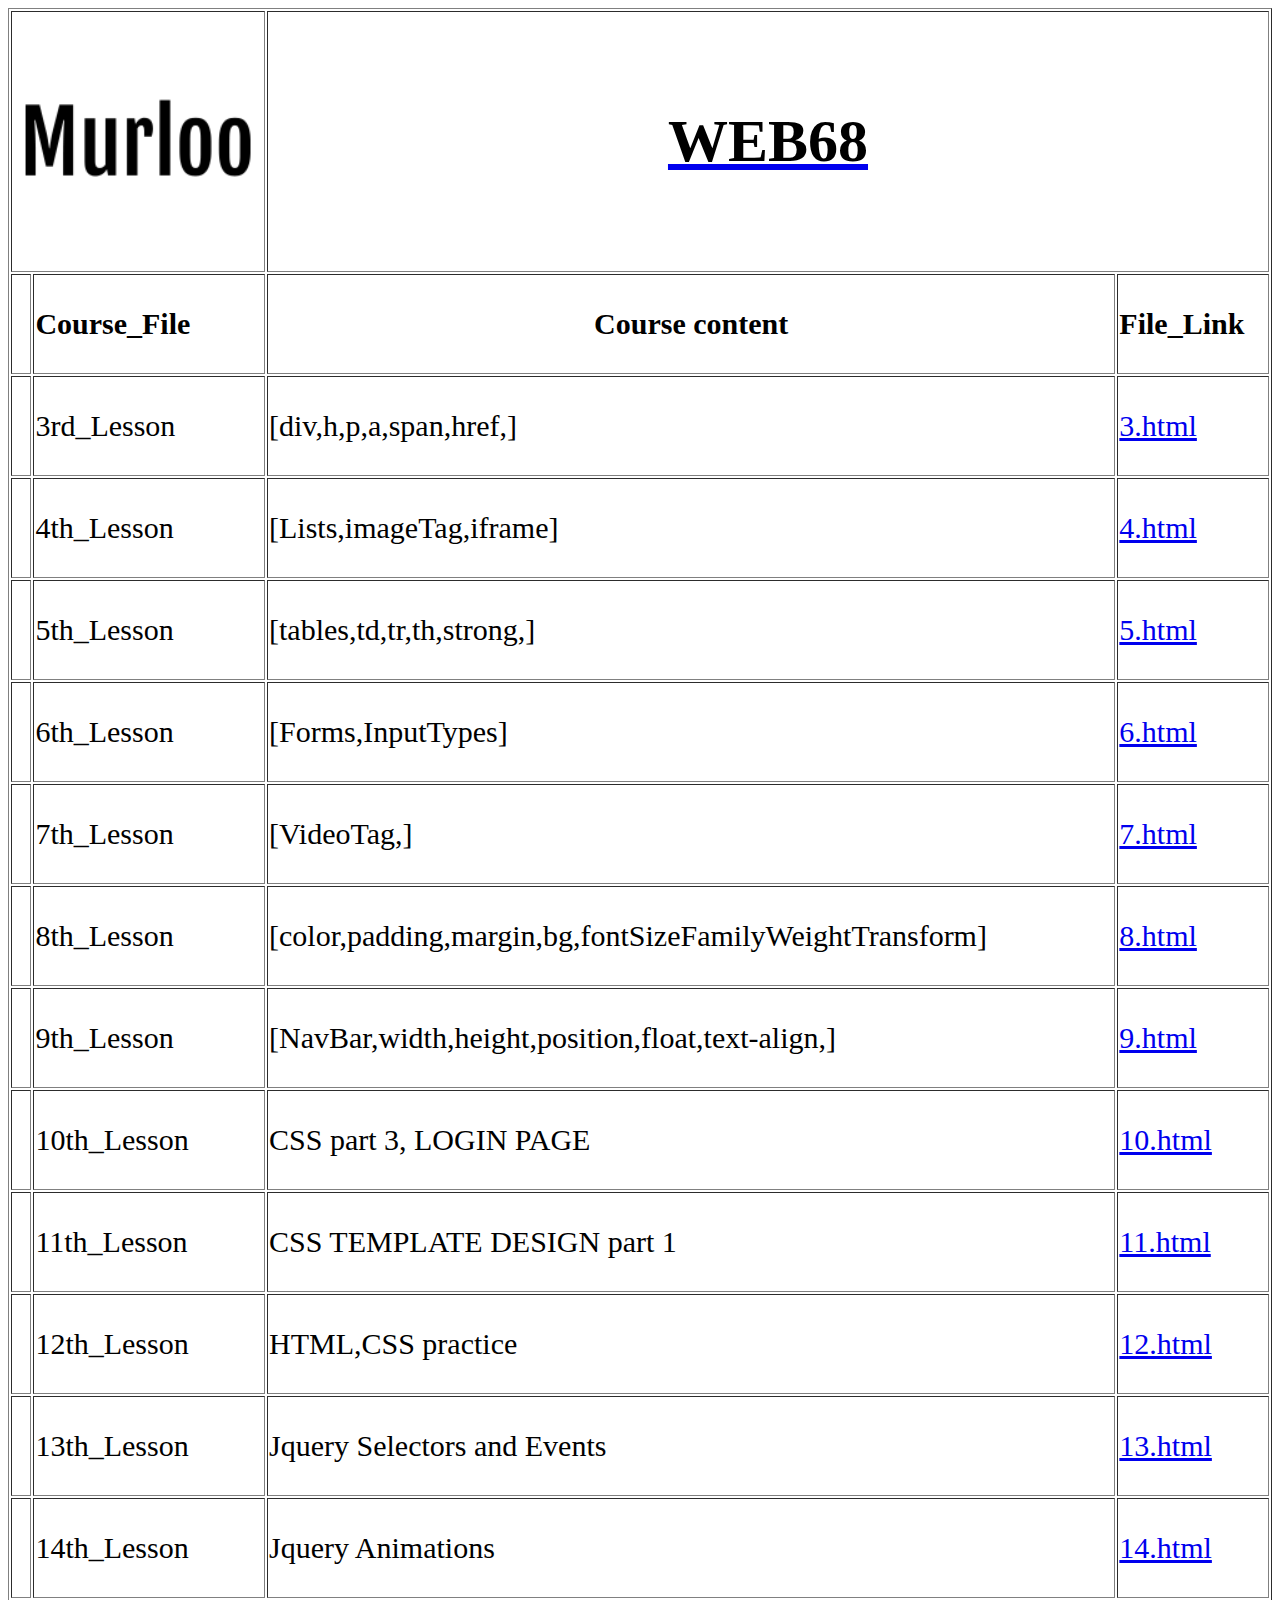
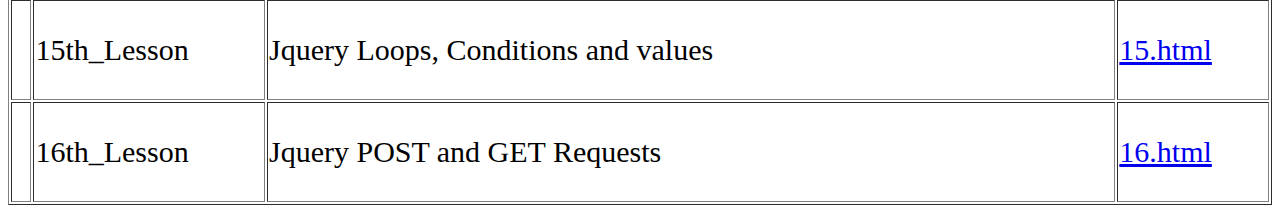
<file: index.html>
<!DOCTYPE html>
<!DOCTYPE html>
<html lang="en">
<head>
    <meta charset="UTF-8">
    <meta name="viewport" content="width=device-width, initial-scale=1.0">
    <title>Home</title>
    <link rel="stylesheet" href="indexStyle.css">
    <style>
        h1 { color: #000000; }
      </style>

</head>
<body>
<div id=bodyStyle>
    <table width="100%" border="1px">
        <thead>
            <tr style="height: 10px;">
                <td colspan="2" align="center">
                    <img src="images/murloo.png" alt=" "height="250px" width="250">
                </td>
                <td colspan="3" style="width:95%;" align="left">
                    <div id=title>
                    <a href="https://web68.murloo.com"><h1>WEB68</h1></a>
                    </div>
                </td>
            </tr>
        </thead>

        <tbody>
            <tr>
                <th align="left" width="10px"></th>
                <th align="left" width="40px">
                    <span>Course_File</span>
                </th>
                <th>Course content</th>
                <th align="left" width="50px">
                    <span>File_Link</span>
                </th>
            </tr>
            <tr>
                <td></td>
                <td align="left">
                    <span>3rd_Lesson</span>
                </td>
                <td>[div,h,p,a,span,href,]</td>
                <td align="left">
                    <a href="3.html">3.html</a>
                </td>
            </tr>
            <tr>
                <td></td>
                <td align="left">
                    <span>4th_Lesson</span>
                </td>
                <td>[Lists,imageTag,iframe]</td>
                <td align="left">
                    <a href="4.html">4.html</a>
                </td>
            </tr>
            <tr>
                <td></td>
                <td align="left">
                    <span>5th_Lesson</span>
                </td>
                <td>[tables,td,tr,th,strong,]</td>
                <td align="left">
                    <a href="5.html">5.html</a>
                </td>
            </tr>
            <tr>
                <td></td>
                <td align="left">
                    <span>6th_Lesson</span>
                </td>
                <td>
                    <span>[Forms,InputTypes]</span>
                </td>
                <td align="left">

                    <a href="6.html">6.html</a>
                </td>
            </tr>
            <tr>
                <td></td>
                <td align="left">
                    <span>7th_Lesson</span>
                </td>
                <td>[VideoTag,]</td>
                <td align="left">
                    <a href="7.html">7.html</a>
                </td>
            </tr>
            <tr>
                <td></td>
                <td align="left">
                    <span>8th_Lesson</span>
                </td>
                <td>[color,padding,margin,bg,fontSizeFamilyWeightTransform]</td>
                <td align="left">
                    <a href="8.html">8.html</a>
                </td>
            </tr>
            <tr>
                <td></td>
                <td align="left">
                    <span>9th_Lesson</span>
                </td>
                <td>[NavBar,width,height,position,float,text-align,]</td>
                <td align="left">
                    <a href="9.html">9.html</a>
                </td>
            </tr>
            <tr>
                <td></td>
                <td align="left">
                    <span>10th_Lesson</span>
                </td>
                <td>CSS part 3, LOGIN PAGE</td>
                <td align="left">
                    <a href="10.html">10.html</a>
                </td>
            </tr>
            <tr>
                <td></td>
                <td align="left">
                    <span>11th_Lesson</span>
                </td>
                <td>CSS TEMPLATE DESIGN part 1</td>
                <td align="left">
                    <a href="11.html">11.html</a>
                </td>
            </tr>
            <tr>
                <td></td>
                <td align="left">
                    <span>12th_Lesson</span>
                </td>
                <td>HTML,CSS practice</td>
                <td align="left">
                    <a href="12.html">12.html</a>
                </td>
            </tr>
            <tr>
                <td></td>
                <td align="left">
                    <span>13th_Lesson</span>
                </td>
                <td>Jquery Selectors and Events</td>
                <td align="left">
                    <a href="13.html">13.html</a>
                </td>
            </tr>
            <tr>
                <td></td>
                <td align="left">
                    <span>14th_Lesson</span>
                </td>
                <td>Jquery Animations</td>
                <td align="left">
                    <a href="14.html">14.html</a>
                </td>
            </tr>
            <tr>
                <td></td>
                <td align="left">
                    <span>15th_Lesson</span>
                </td>
                <td>Jquery Loops, Conditions and values</td>
                <td align="left">
                    <a href="15.html">15.html</a>
                </td>
            </tr>
            <tr>
                <td></td>
                <td align="left">
                    <span>16th_Lesson</span>
                </td>
                <td>Jquery POST and GET Requests</td>
                <td align="left">
                    <a href="16.html">16.html</a>
                </td>
            </tr>
        </tbody>


    </table>
</div>
</body>
</html>
</file>
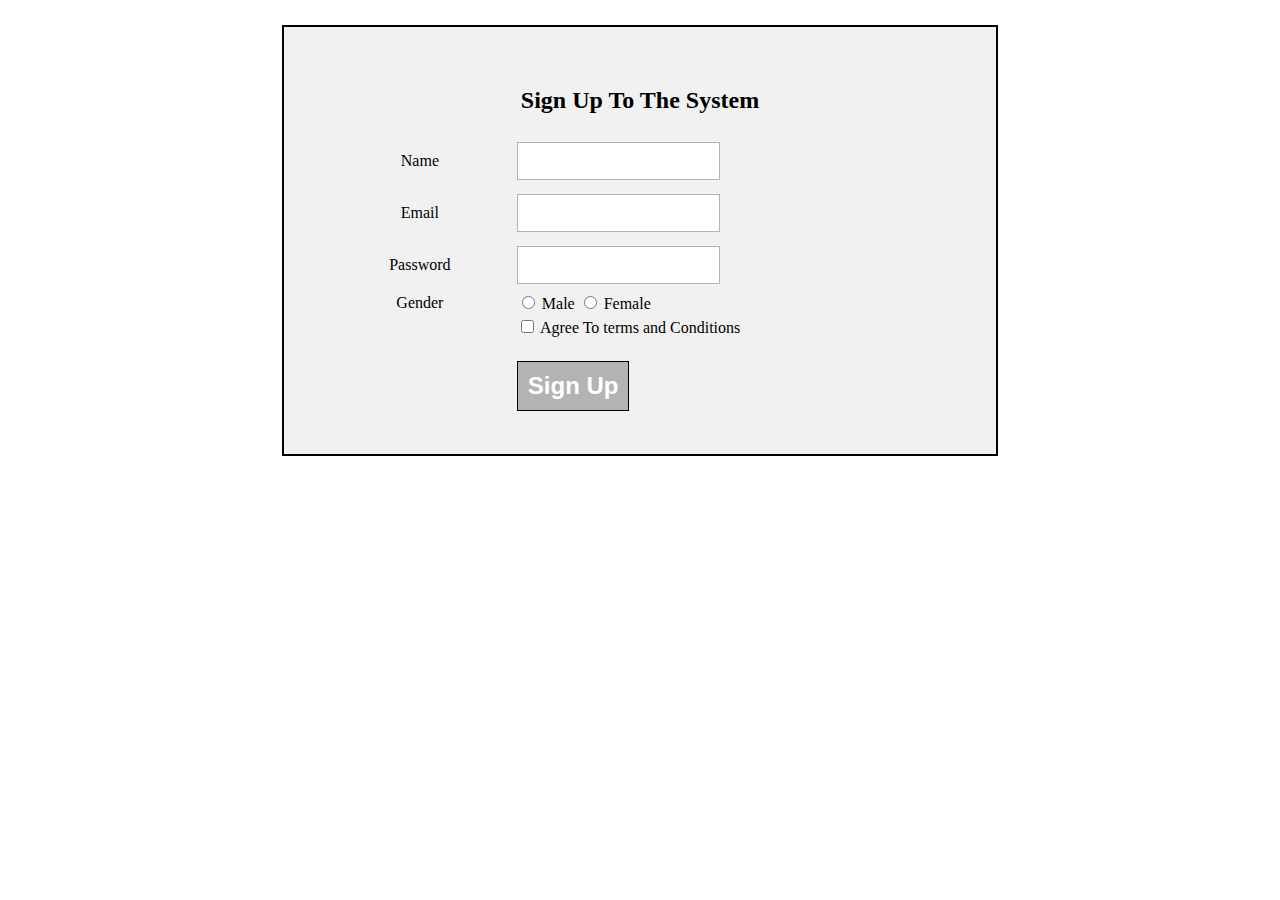
<file: 10.html>
<!DOCTYPE html>
<!DOCTYPE html>
<html lang="en">
<head>
    <link rel="stylesheet" href="10_style.css">
    <meta charset="UTF-8">
    <meta name="viewport" content="width=device-width, initial-scale=1.0">
    <title>6th Lesson[Forms,inputTypes]</title>
</head>
<body>
    
    <div id="form_wrap">
        <h2>Sign Up To The System</h2>
        <form action="6.1.html" method="POST">
            <table width="100%"> <!--taking 100% of the div-->
                <tr>
                    <td width="30%">Name</td>
                    <td width="70%" align="left"><input type= "text" name="full_name"></td>
                </tr>
                <tr>
                    <td width="30%">Email</td>
                    <td width="70%" align="left"><input type="email" name="email"></td>
                </tr>
                <tr>
                    <td width="30%">Password</td>
                    <td width="70%" align="left"><input type="password" name="password"></td>
                </tr>
                <tr>
                    <td width="30%">Gender</td>
                    <td width="70%" align="left">
                        <input type="radio" name="gender" /> Male
                        <input type="radio" name="gender" /> Female
                    </td>
                </tr>
                <tr>
                    <td width="30%"></td>
                    <td width="70%" align="left">
                        <input type="checkbox" /> Agree To terms and Conditions
                    </td>
                </tr>
                <tr>
                    <td width="30%"></td>
                    <td width="70%" align="left">
                        <input type="submit" class="btn" value="Sign Up">
                    </td>
                </tr>
            </table>
    </div>
    </form>
</body>
</html>
</file>
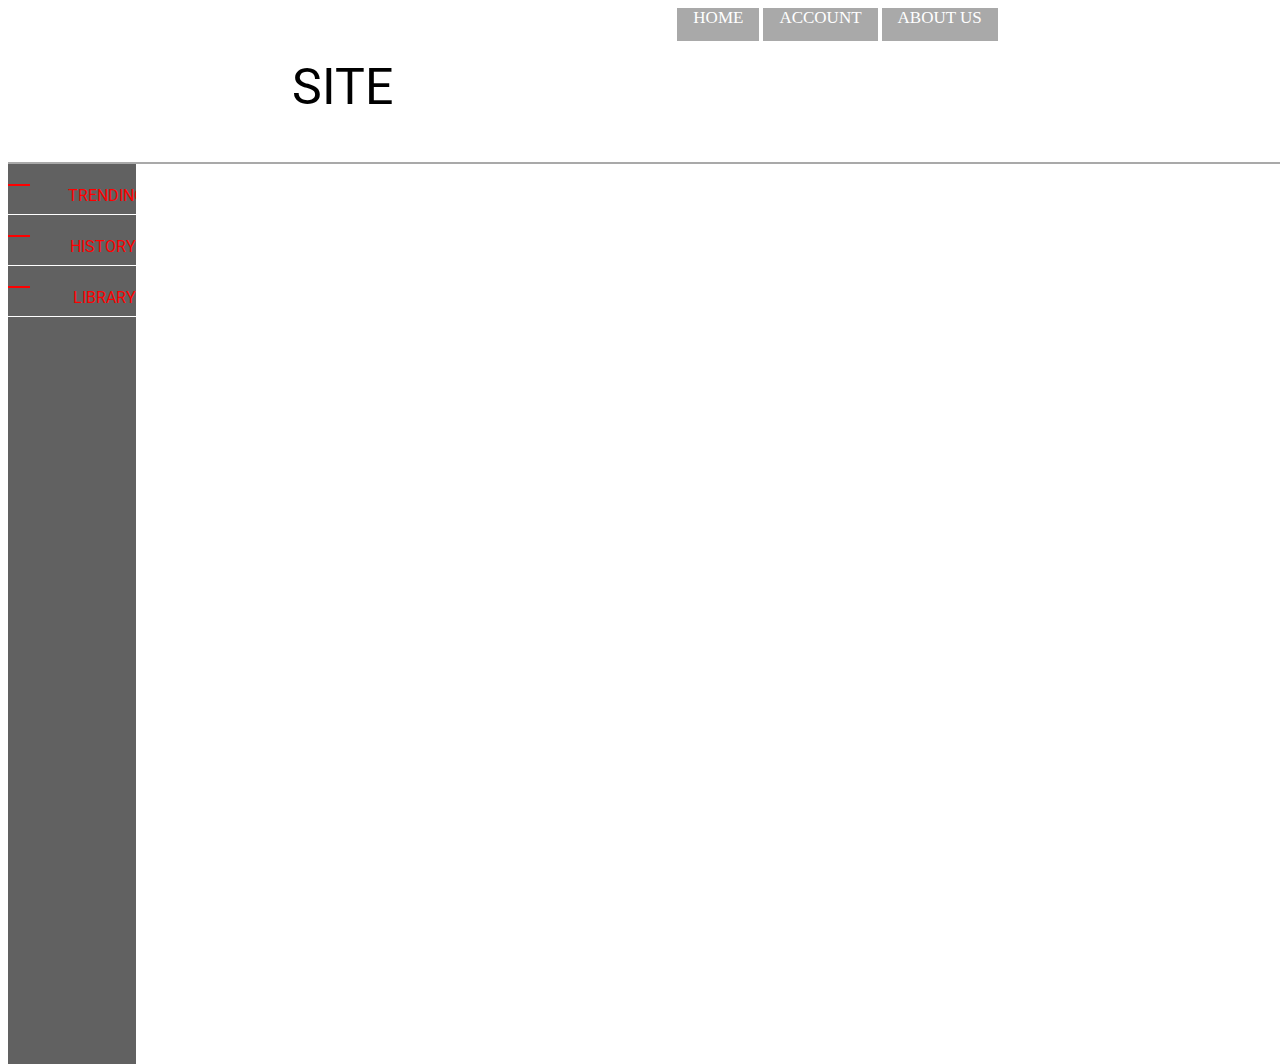
<file: 11.html>
<!DOCTYPE html>
<html lang="en">
<head>
    <meta charset="UTF-8">
    <meta name="viewport" content="width=device-width, initial-scale=1.0">
    <link rel="preconnect" href="https://fonts.gstatic.com">
    <link href='https://css.gg/adidas.css' rel='stylesheet'>
    <title>Node2</title>
</head>
<body>
    <div id="wrapper">
        <div id="topbar">
            <div id="title"> <p>SITE</p></div>
            <div id="navigation">
                <a href="">HOME</a>
                <a href="">ACCOUNT</a>
                <a href="">ABOUT US</a>
            </div>
        </div>
        <div id="context">
            <div id="sidebar">
                <ul>
                    <li>
                        <div id="icon"><div class="gg-adidas"></div></div>
                        <!-- <div id="clear"></div> -->
                        <span id="options">TRENDING</span>
                    </li>
                    <li>
                        <div id="icon"></div>
                        <span id="options">HISTORY</span>
                    </li>
                    <li>
                        <div id="icon"></div>
                        <span id="options">LIBRARY</span>
                    </li>
                </ul>
            </div>
            <div id="content"><p></p></div>
        </div>
        <div id="footer"></div>
    </div>
</body>
<style>
@import url('https://fonts.googleapis.com/css2?family=Roboto:wght@100&display=swap');
#wrapper{
width: 1366px;
height: 768px;
/* border: 1px solid black; */
/* overflow: hidden; */
}
#topbar{
width: 100%;
height: 20%;
/* border: 1px solid blue; */
display: flex;
flex-wrap: wrap;
border-bottom: 2px solid rgba(0, 0, 0, 0.336);
/* overflow: hidden; */
}
#title{
width:49%;
height:100%;
text-align: center;
font-size: 50px;
font-family: 'Roboto', sans-serif;
/* border-right: 1px solid black;     */
}
#navigation{
width:50%;
height:100%;
overflow:hidden;
/* align-items: center; */
/* border: 1px solid red; */
}
#navigation a {
text-align: center;
background-color: rgba(0, 0, 0, 0.336);
color: white;
padding: 14px 16px;
text-decoration:none;
font-size: 17px;
}
#context{
width: 100%;
height: 70%;
/* border: 1px solid green; */
display: flex;
flex-wrap: wrap;
/* overflow: hidden; */
}
#sidebar{
position:absolute;
z-index:0;
width:  10%;
height: 100%;
/* border: 1px solid red; */
transition: 1s;
overflow: hidden;
/* color: #616161; */
background-color: #616161;
/* overflow: hidden; */
}
#sidebar:hover{
    width:170px;
    /* color:white; */
}
#sidebar:hover #options{
    color: white;
}
#sidebar:hover #icon{
    /* padding: px 0px 0px 20px; */
    padding-left: 10px;
    color: white;
}
#sidebar ul{
    padding: 0px;
    margin:0px;
}
#sidebar li{
    height: 10px;
    width: 100%;
    /* padding: 0px; */
    /* margin: 0px auto; */
    /* margin-top: 20px; */
    /* min-height: 50px; */
    /* list-style:none; */
        /* text-align: right; */
    /* list-style-type: none; */
    overflow: hidden;
    text-align:right;
    padding: 20px 0px 20px 0px;
    border-bottom:1px solid white;
}
#icon{
    /* width:20px; */
    /* position: relative; */
    position: relative;
    /* left: 0px;
    top: 0px; */
    z-index: 2;
    text-align: center;
    padding-left: 20px;
    /* padding: px 0px 0px 30px; */
    border: 1px solid red;
    /* width: 10px; */
    overflow: hidden;
    float:left;
    transition: 1s;
    transition-timing-function: ease;
}
#options{
    /* width:50%; */
    position: relative;
    /* left: 0px;
    top: 0px; */
    z-index:3;
    padding: 0px 0px 0px 60px;
    text-align:top;
    margin:0px;
    font-family: 'Roboto', sans-serif;
    color:red;
    transition: 1s;
    transition-timing-function: ease;
    overflow: hidden;
    /* float:right; */
}
#options:hover{
    color: red;
    cursor: pointer;
}


#content{
width: 80%;
height: 100%;
/* border: 1px solid orange; */
/* overflow: hidden; */
}
#footer{
width: 100%;
height: 10%;
/* border: 1px solid yellow; */
/* overflow: hidden; */
}
#clear{
clear: both;
}
</style>
<script>
    // alert("hello");
    $(document).ready(function(){
     $("#sidebar").mouseover(function(){
         $("#icon").css("background-color", "red");
     });
});
</script>
</html>
</file>
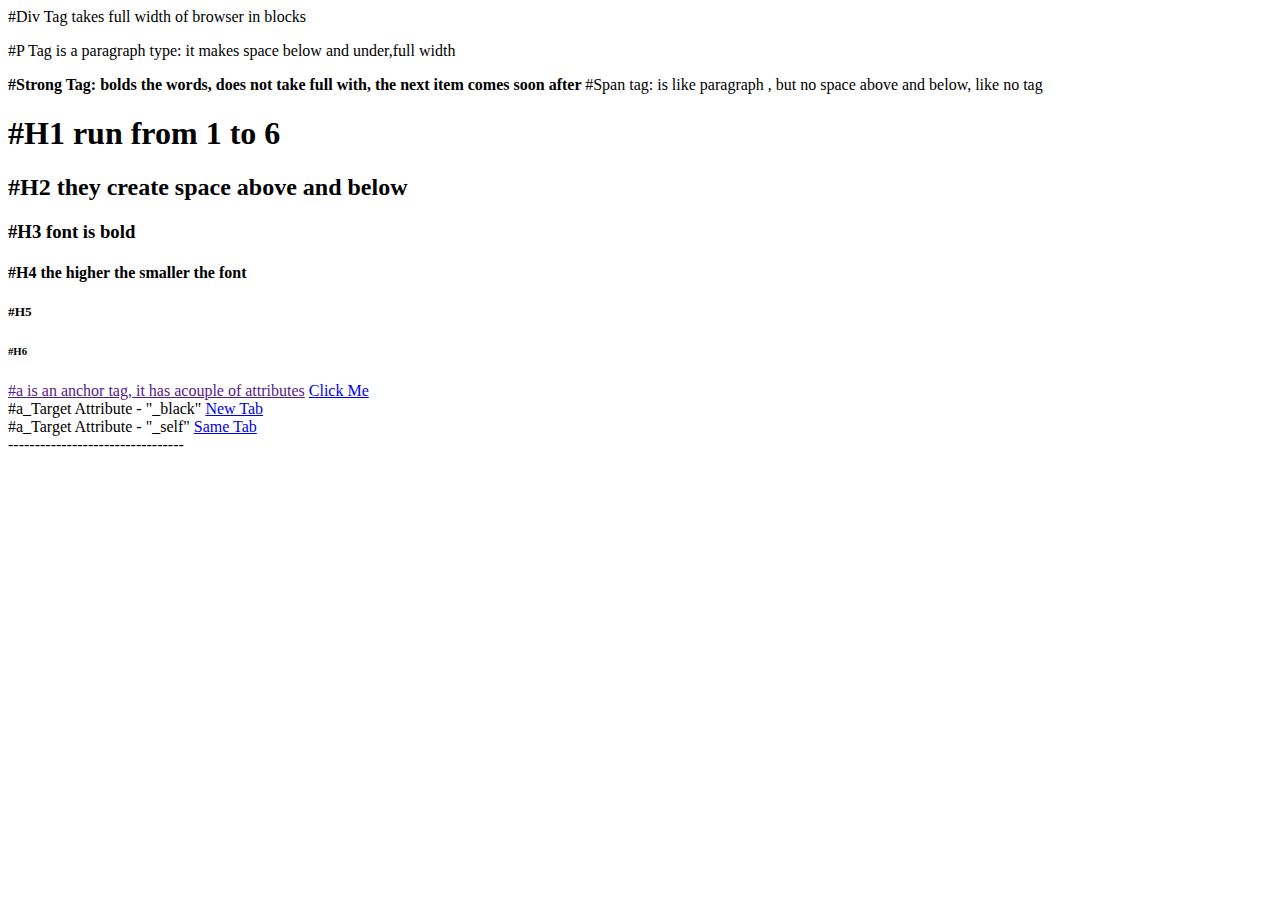
<file: 3.html>
<!DOCTYPE html>
<html>
    <head>
        <title>3rd Lesson[div,h,p,a,span,href,]</title>
    </head>
    <body>
        <div>#Div Tag takes full width of browser in blocks</div>
        <p>#P Tag is a paragraph type: it makes space below and under,full width</p>
        <strong>#Strong Tag: bolds the words, does not take full with, the next item comes soon after </strong>
        <span>#Span tag: is like paragraph , but no space above and below, like no tag</span>
        <h1>#H1 run from 1 to 6</h1>
        <h2>#H2 they create space above and below</h2>
        <h3>#H3 font is bold</h3>
        <h4>#H4 the higher the smaller the font</h2>
        <h5>#H5</h5>
        <h6>#H6</h6>
        <a href="">#a is an anchor tag, it has acouple of attributes</a>
        <a href="https://web68.murloo.com/link.html">Click Me</a>
        <div>
            <span>#a_Target Attribute - "_black" </span>
            <a href="https://web68.murloo.com/link.html" target="_black">New Tab</a>
        </div>
        <div>
            <span>#a_Target Attribute - "_self" </span>
            <a href="https://web68.murloo.com/link.html" target="_self">Same Tab</a>
        </div>
        <div>---------------------------------</div>
    </body>
</html>
</file>
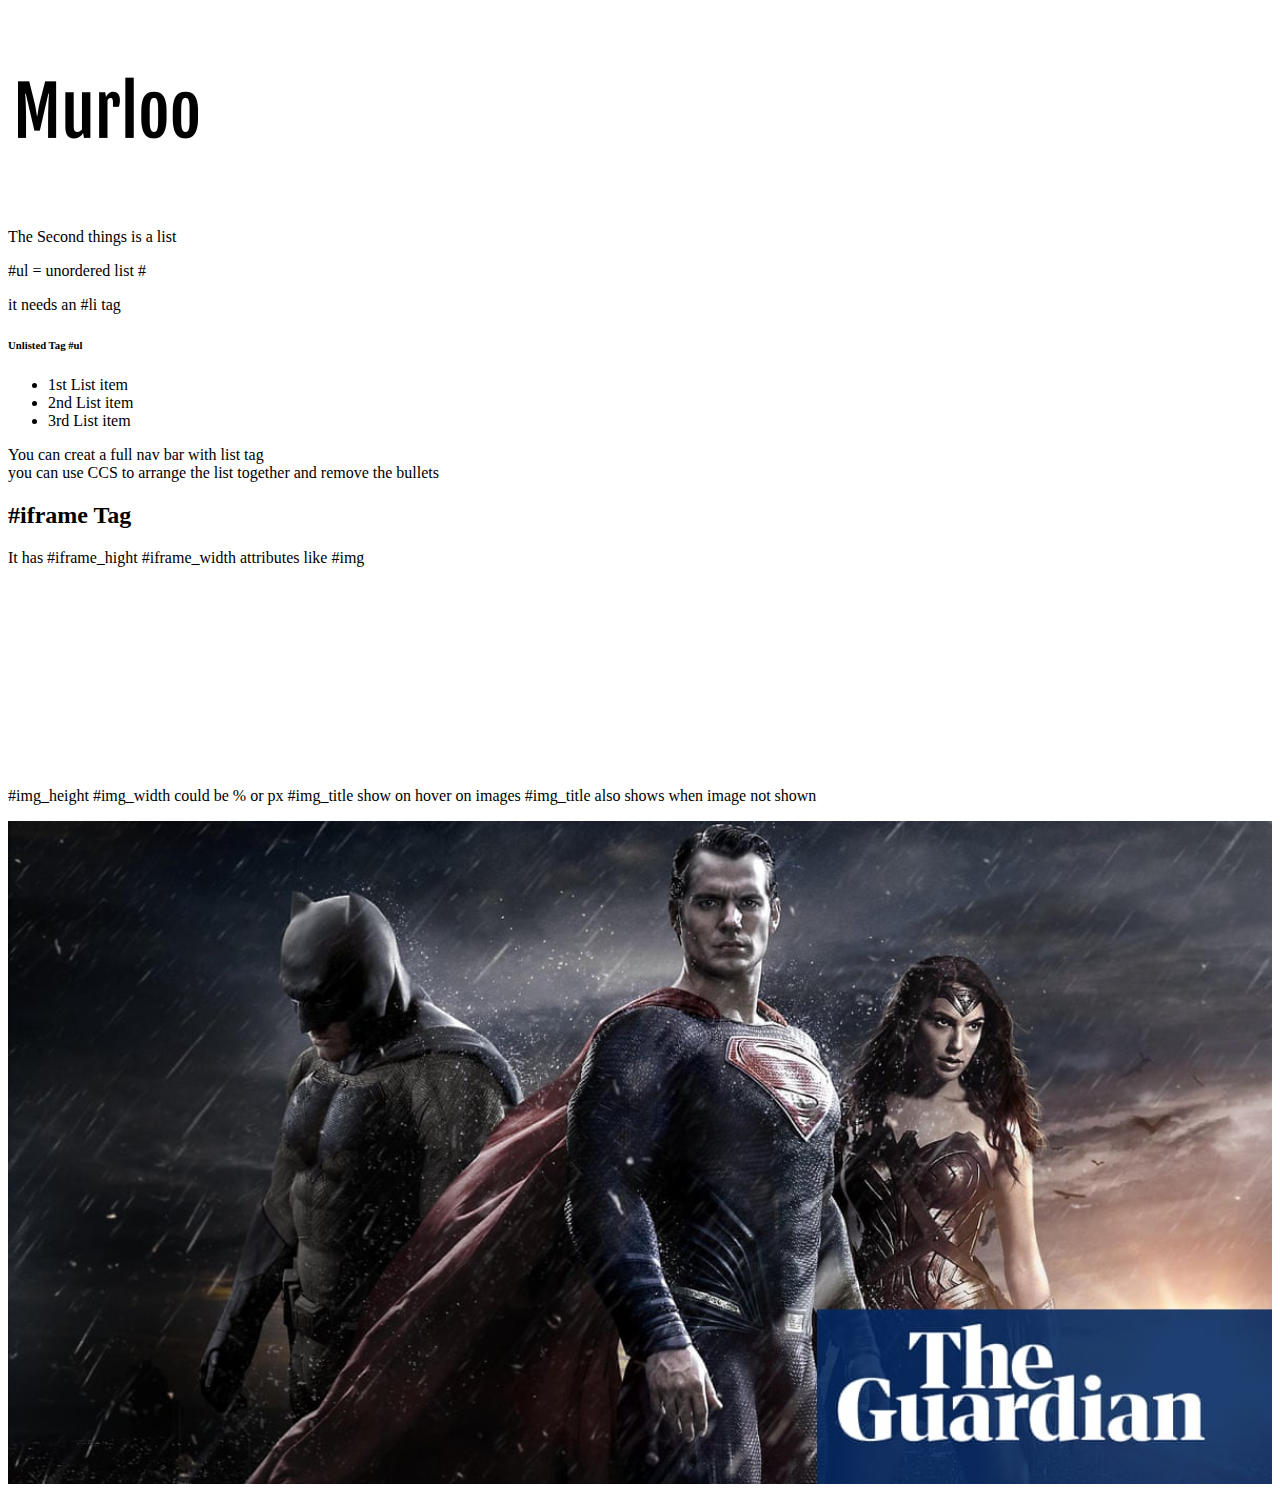
<file: 4.html>
<!DOCTYPE html>
<html>
    <head>
        <title>4th Lesson[Lists,imageTag,iframe]</title>
    </head>
    <body>
        <!--This is a comment
        <div>#Div Tag takes full width of browser in blocks</div>
        <p>#P Tag is a paragraph type: it makes space below and under,full width</p>
        <strong>#Strong Tag: bolds the words, does not take full with, the next item comes soon after </strong>
        <span>#Span tag: is like paragraph , but no space above and below, like no tag</span>
        <h1>#H1 run from 1 to 6</h1>
        <h2>#H2 they create space above and below</h2>
        <h3>#H3 font is bold</h3>
        <h4>#H4 the higher the smaller the font</h2>
        <h5>#H5</h5>
        <h6>#H6</h6>
        <a href="">#a is an anchor tag, it has acouple of attributes</a>
        <a href="https://web68.murloo.com/link.html">Click Me</a>
        <div>
            <span>#a_Target Attribute - "_black" </span>
            <a href="https://web68.murloo.com/link.html" target="_black">New Tab</a>
        </div>
        <div>
            <span>#a_Target Attribute - "_self" </span>
            <a href="https://web68.murloo.com/link.html" target="_self">Same Tab</a>
        </div>
        <div>---------------------------------</div>
    -->
    <img src="images/murloo.png" alt=""/> <!--image tag is a self clossing tage, just add /-->
    <p>The Second things is a list</p>
    <p>#ul = unordered list #</p>   
    <p>it needs an #li tag</p>
    <h6>Unlisted Tag #ul</h6>
    <ul> <!--unlisted item-->
        <li>1st List item</li>
        <li>2nd List item</li>
        <li>3rd List item</li>
    </ul>
    <div><span>You can creat a full nav bar with list tag</span></div>
    <div><span>you can use CCS to arrange the list together and remove the bullets</span></div>

    <h2>#iframe Tag</h2>
    <div>
        <div><span>It has #iframe_hight #iframe_width attributes like #img</span></div>
        <iframe src="https://bing.com" frameborder="0" height="200px" width="100%"></iframe>

    </div>
    <p>
        #img_height
        #img_width could be % or px
        #img_title show on hover on images
        #img_title also shows when image not shown
    </p>
    <img src="images/bvs.jpg" height="100%" width="100%"> 
</body>
</html>
</file>
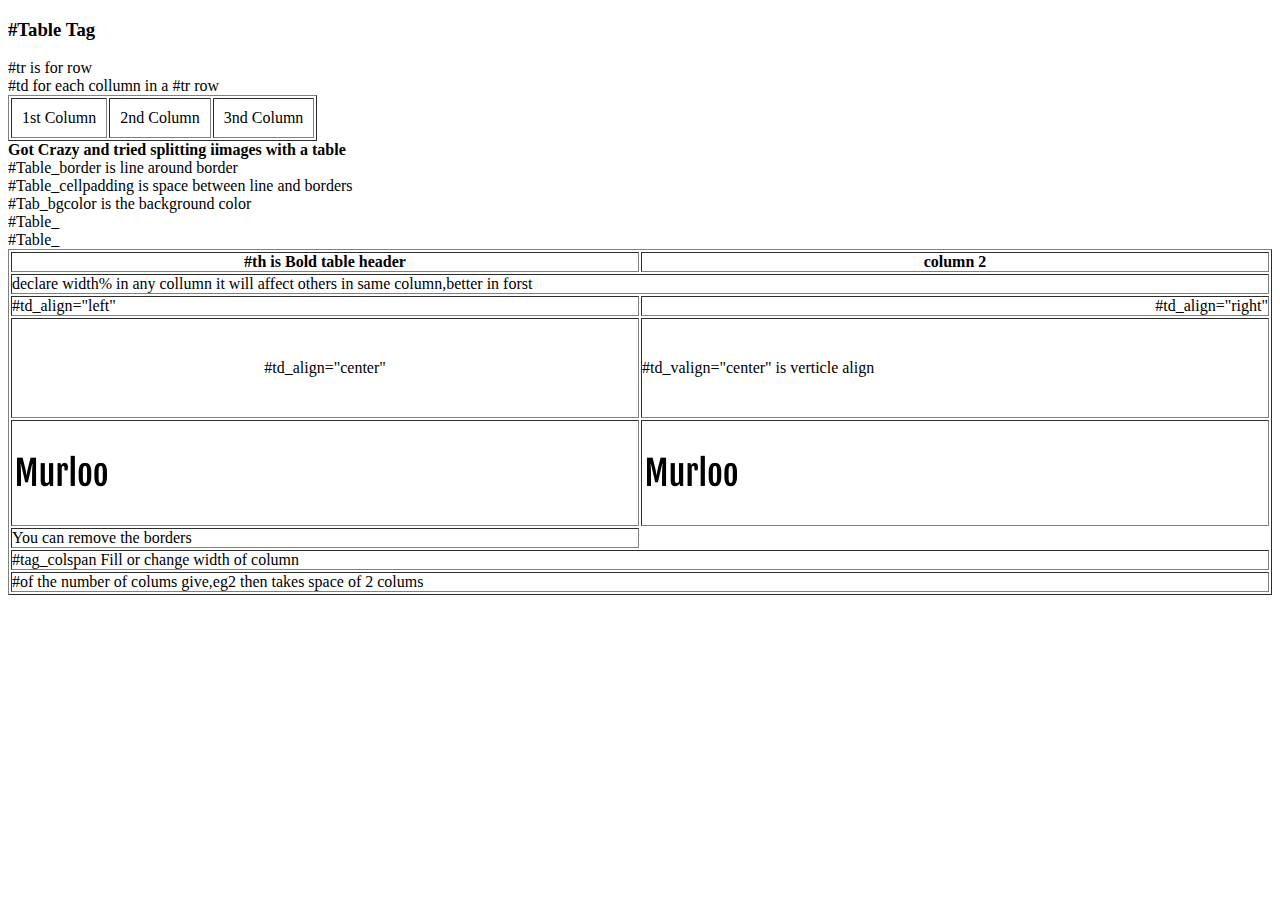
<file: 5.html>
<!DOCTYPE html>
<!DOCTYPE html>
<html lang="en">
<head>
    <meta charset="UTF-8">
    <meta name="viewport" content="width=device-width, initial-scale=1.0">
    <title>5th Lesson[tables,td,tr,th,strong,]</title>
</head>
<body>
    <h3>#Table Tag</h3>
    <div><span>#tr is for row</span></div>
    <div><span>#td for each collumn in a #tr row</span></div>
    <table border="1" cellpadding="10">
        <tr> <!--Row-->
            <td>1st Column</td>
            <td>2nd Column</td>
            <td>3nd Column</td>
        </tr>
    </table>
    <div><strong>Got Crazy and tried splitting iimages with a table</strong></div>
    <div><span>#Table_border is line around border</span></div>
    <div><span>#Table_cellpadding is space between line and borders</span></div>
    <div><span>#Tab_bgcolor is the background color</span></div>
    <div><span>#Table_</span></div>
    <div><span>#Table_</span></div>
    <table border="1" cellpadding="0" bgcolor="white" width="100%">
    <thead> <!--does nothing but tell browswer the heading of the table is here-->
        <tr>
            <th>#th is Bold table header</th>
            <th>column 2</th>
        </tr>
    </thead>
        <tr>
            <td colspan="2">declare width% in any collumn it will affect others in same column,better in forst</td>
        </tr>
        <tr>
            <td align="left">#td_align="left"</td>
            <td align="right">#td_align="right"</td>
        </tr>
        <tr style="height:100px">
            <td align="center">#td_align="center"</td>
            <td valign="center">#td_valign="center" is verticle align</td>
        </tr>
        <tr>
            <td width=50%>
                <img src="images/murloo.png" hight="1px" width="100px" alt="">
            </td>
            <td width=50%>
                <img src="images/murloo.png" hight="1px" width="100px" alt="">
            </td>
        </tr>
        <tr>
            <td>
                <span>You can remove the borders</span>
            </td>
        </tr>
        <tr>
            <td colspan="2">
            <span>#tag_colspan Fill or change width of column</span> 
            </td>
        </tr>
        <tr>
            <td colspan="2">
                <span>#of the number of colums give,eg2 then takes space of 2 colums</span>
        </tr>
    </tbody>
    </table>
</body>
</html>
</file>
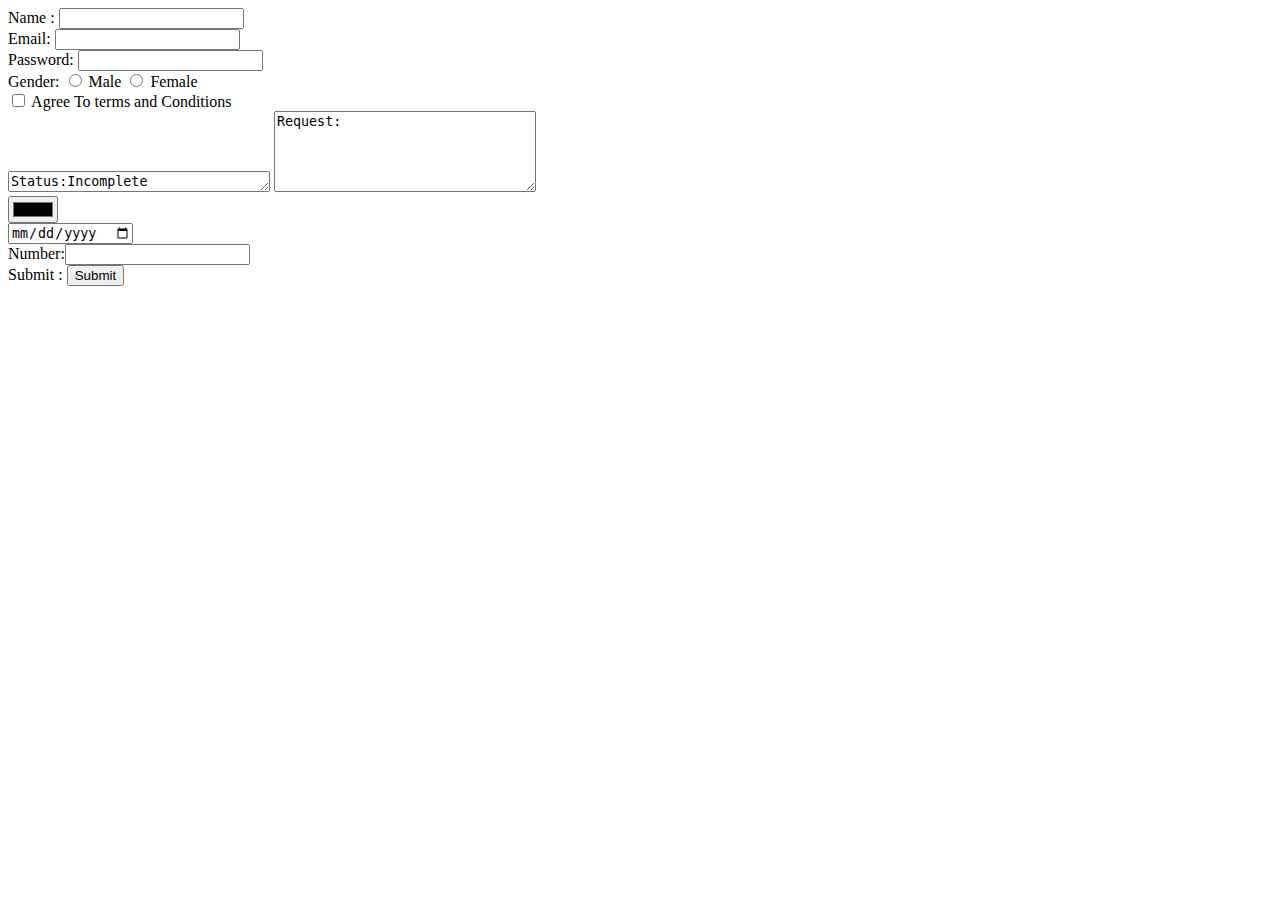
<file: 6.html>
<!DOCTYPE html>
<!DOCTYPE html>
<html lang="en">
<head>
    <meta charset="UTF-8">
    <meta name="viewport" content="width=device-width, initial-scale=1.0">
    <title>6th Lesson[Forms,inputTypes]</title>
</head>
<body>
    <!--form atributes
    compasory
    1.method
        1.1-POST
        2.2-GET
    2.action
        -In action you write the page name
        you want the submit the page to.

    ---------------------------------------
    INPUT TAGS
        TYPES
            1.text
            2.password
            3.submit
            4.radio(where u selecte options)
            5.
    --> 

    <form action="6.1.html" method="POST">
        <!--
        POST -data not shown address bar
        GET  -data will be shown on addressbar
        -->
        Name : <input type= "text" name="full_name"> 
        <br/>
        Email: <input type="email" name="full_names">
        <br>
        Password: <input type="password">
        <br/>
        Gender: 
        <!--Here the name attribute shuld be same
        if you only one of them to be selected-->

        <!--you can name all input types,
        it is useful in server side code like php-->
        <input type="radio" name="gender"> Male
        <input type="radio" name="gender"> Female
        <br>
        <input type="checkbox" /> Agree To terms and Conditions
        <br>
        <!-- default Col=30 ,rows =6-->
        <textarea cols="30" rows="1" readonly>Status:Incomplete</textarea>
        <textarea cols="30" rows="5">Request:</textarea>
        <br>
        <input type="color">
        <br>
        <input type="date">
        <br>
        Number:<input type="number">
        <br>
        Submit : <input type="submit">

    </form>
</body>
</html>
</file>
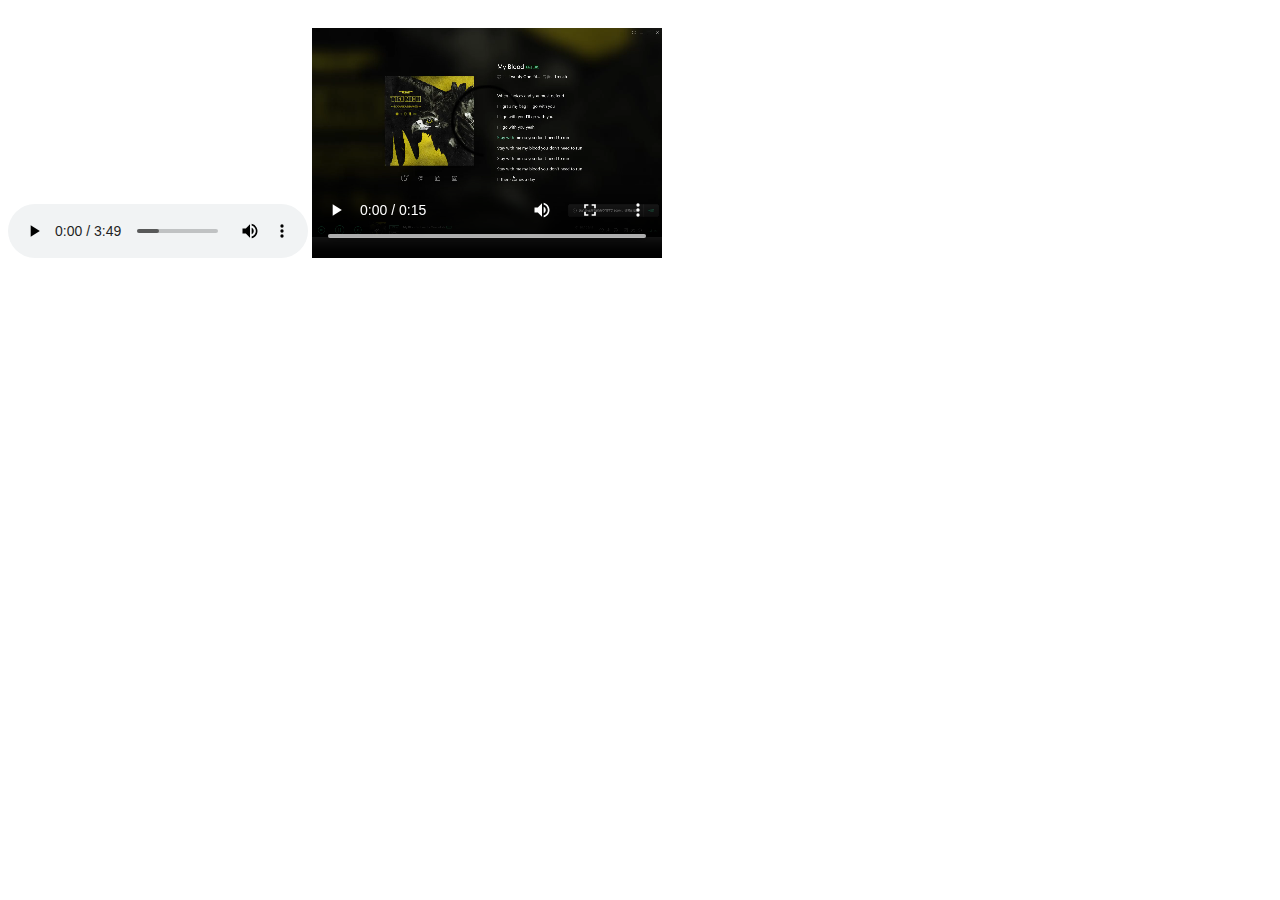
<file: 7.html>
<!DOCTYPE html>
<html lang="en">
<head>
    <meta charset="UTF-8">
    <meta name="viewport" content="width=device-width, initial-scale=1.0">
    <title>VideTest[VideoTag,]</title>
</head>
<body>
    <!--audio, same tags like video-->
    <audio controls autoplay>
    <!--<audio controls="true">-->
        <source src="audio/CDQ.mp3"/>
    </audio>
    <!--<video src="video/testvid.mp4"></video> -->
    <video autoplay height="250px" width="350x" controls="true">
        <!--other Atrributes for video
                    -autoplay
                    -loop='2'        
        -->
        <source src="video/testvid.mp4" />
    </video>
    <!--Youtube video
    go to youtube video 
    and click share
    then embeded link
    then copy and paste
    -->
    <iframe width="350" height="250" src="https://www.youtube.com/embed/RFrBRSy8M6g" frameborder="0" allow="accelerometer; autoplay; encrypted-media; gyroscope; picture-in-picture" allowfullscreen></iframe>
</body>
</html>
</file>
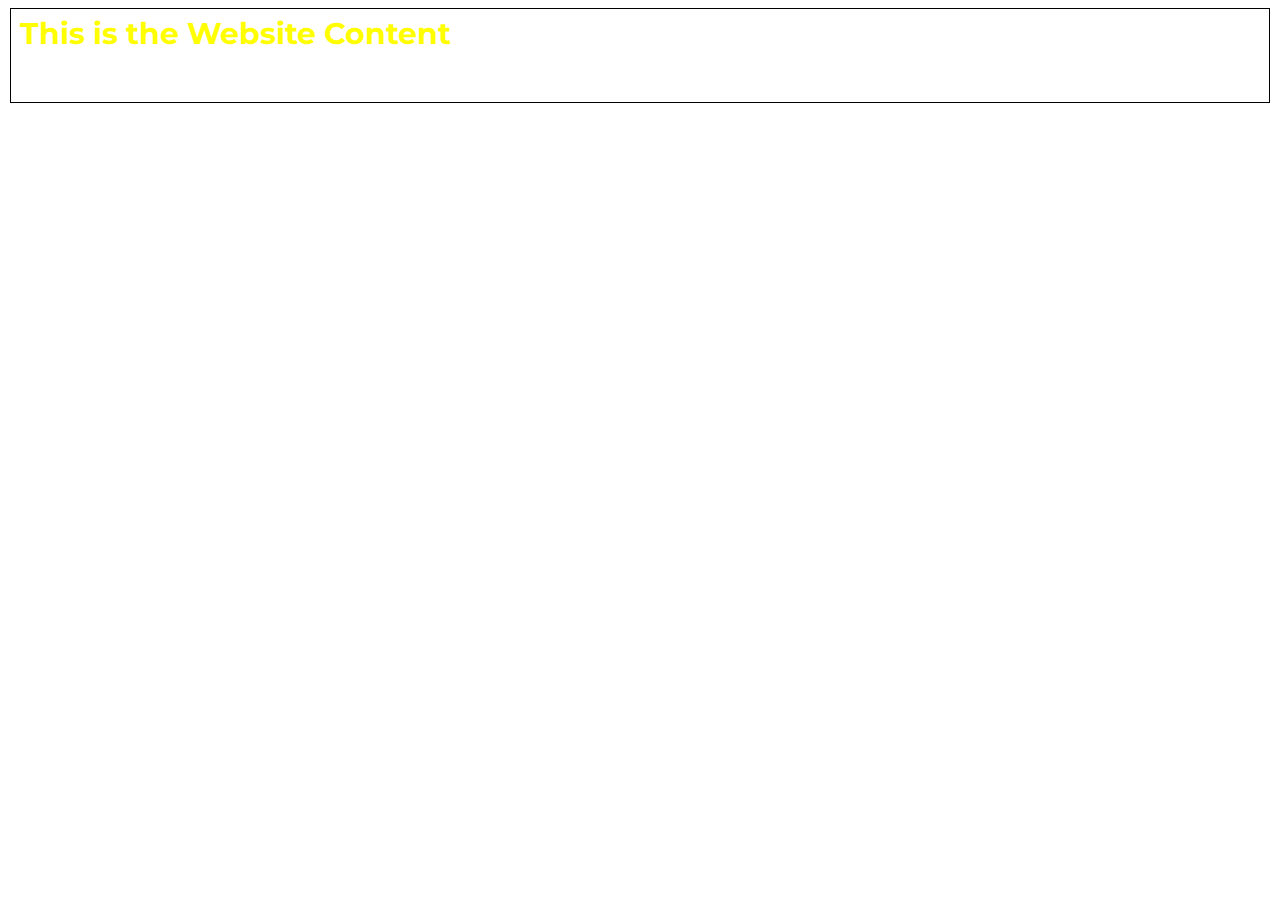
<file: 8.html>
<!DOCTYPE html>
<html lang="en">
<head>
    <meta charset="UTF-8">
    <meta name="viewport" content="width=device-width, initial-scale=1.0">
    <title>Lesson8_CSS1[color,padding,margin,bg,fontSizeFamilyWeightTransform]</title>
    <!--rel has stylesheet, href name fo style sheet-->
    <link rel="stylesheet" href="8_style.css">
    <link href="https://fonts.googleapis.com/css2?family=Montserrat:wght@800&display=swap" rel="stylesheet">
</head>
<body>
    <div id=body1>This is the Website Content</div>
</body>
</html>
</file>
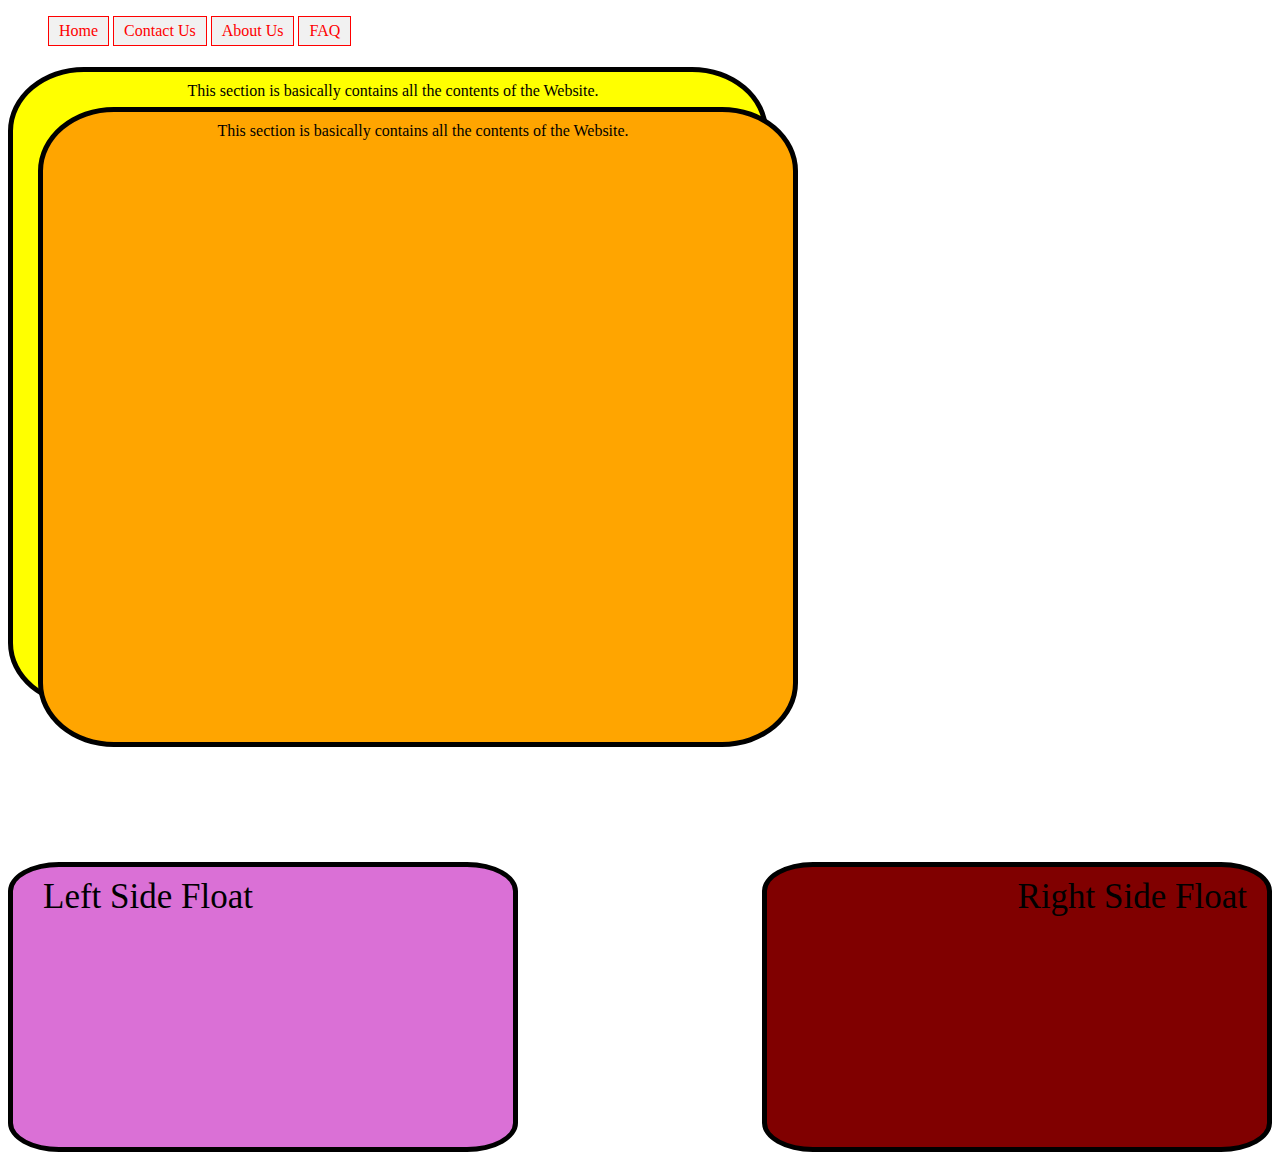
<file: 9.html>
<!DOCTYPE html>
<html lang="en">
<head>
    <meta charset="UTF-8">
    <meta name="viewport" content="width=device-width, initial-scale=1.0">
    <title>Lesson9_CSS2[NavBar,width,height,position,float,text-align,]</title>
    <link rel="stylesheet" href="9_style.css">
</head>
<body>
    <div id=navBody>
    <ul id=nav><!--NAV BAR-->
        <li>Home</li>
        <li>Contact Us</li>
        <li>About Us</li>
        <li>FAQ</li>
    </ul>
    </div>
    <div id=body1>
        <span>This section is basically contains
                all the contents of the Website.
        </span>
    </div>
    <div id=body2>
        <span>This section is basically contains
                all the contents of the Website.
        </span>
    </div>
    <div id=float1>Left Side Float</div>
    <div id=float2>Right Side Float</div>
</body>
</html>
</file>
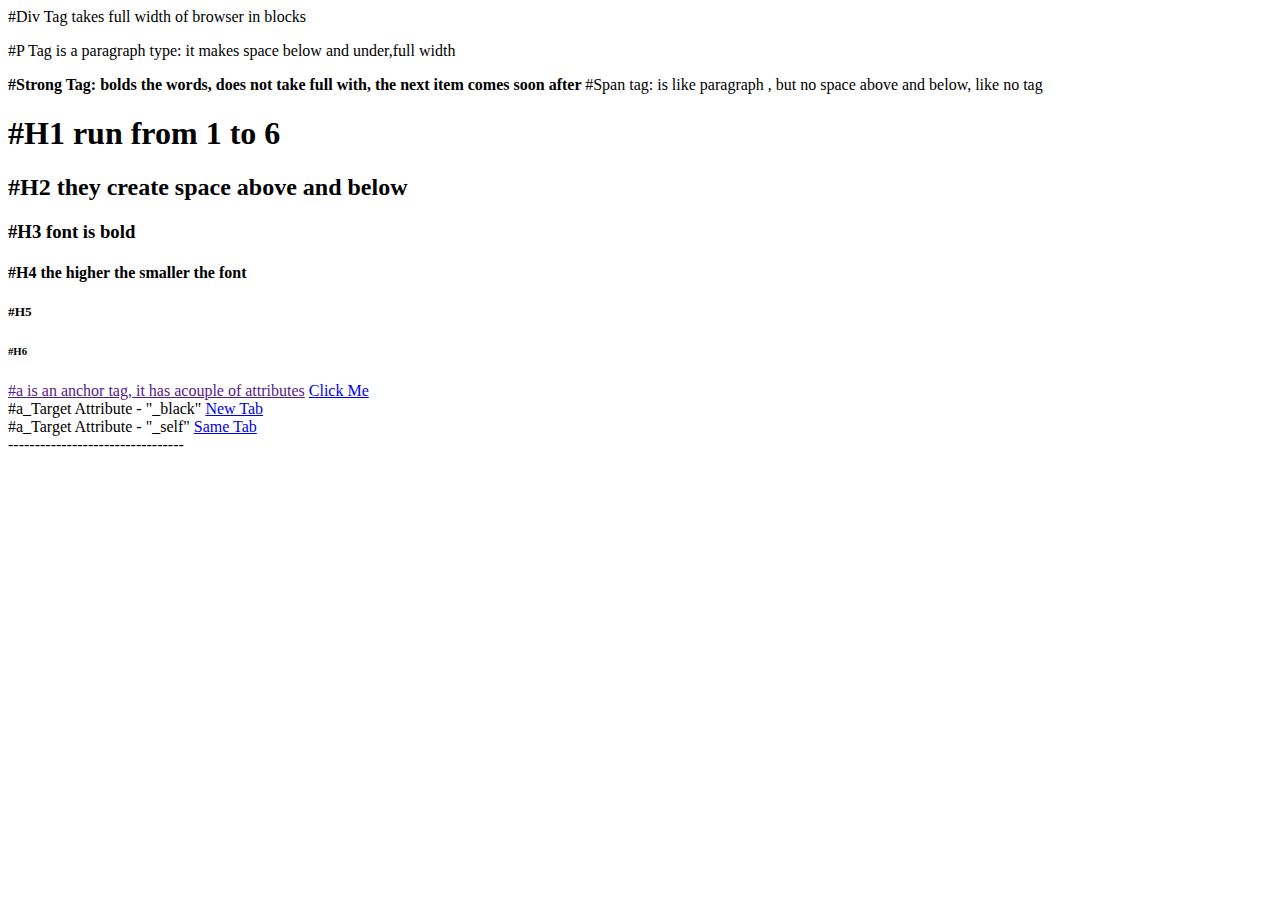
<file: first.html>
<!DOCTYPE html>
<html>
    <head>
        <title>First Page</title>
    </head>
    <body>
        <div>#Div Tag takes full width of browser in blocks</div>
        <p>#P Tag is a paragraph type: it makes space below and under,full width</p>
        <strong>#Strong Tag: bolds the words, does not take full with, the next item comes soon after </strong>
        <span>#Span tag: is like paragraph , but no space above and below, like no tag</span>
        <h1>#H1 run from 1 to 6</h1>
        <h2>#H2 they create space above and below</h2>
        <h3>#H3 font is bold</h3>
        <h4>#H4 the higher the smaller the font</h2>
        <h5>#H5</h5>
        <h6>#H6</h6>
        <a href="">#a is an anchor tag, it has acouple of attributes</a>
        <a href="https://web68.murloo.com/link.html">Click Me</a>
        <div>
            <span>#a_Target Attribute - "_black" </span>
            <a href="https://web68.murloo.com/link.html" target="_black">New Tab</a>
        </div>
        <div>
            <span>#a_Target Attribute - "_self" </span>
            <a href="https://web68.murloo.com/link.html" target="_self">Same Tab</a>
        </div>
        <div>---------------------------------</div>
    </body>
</html>
</file>
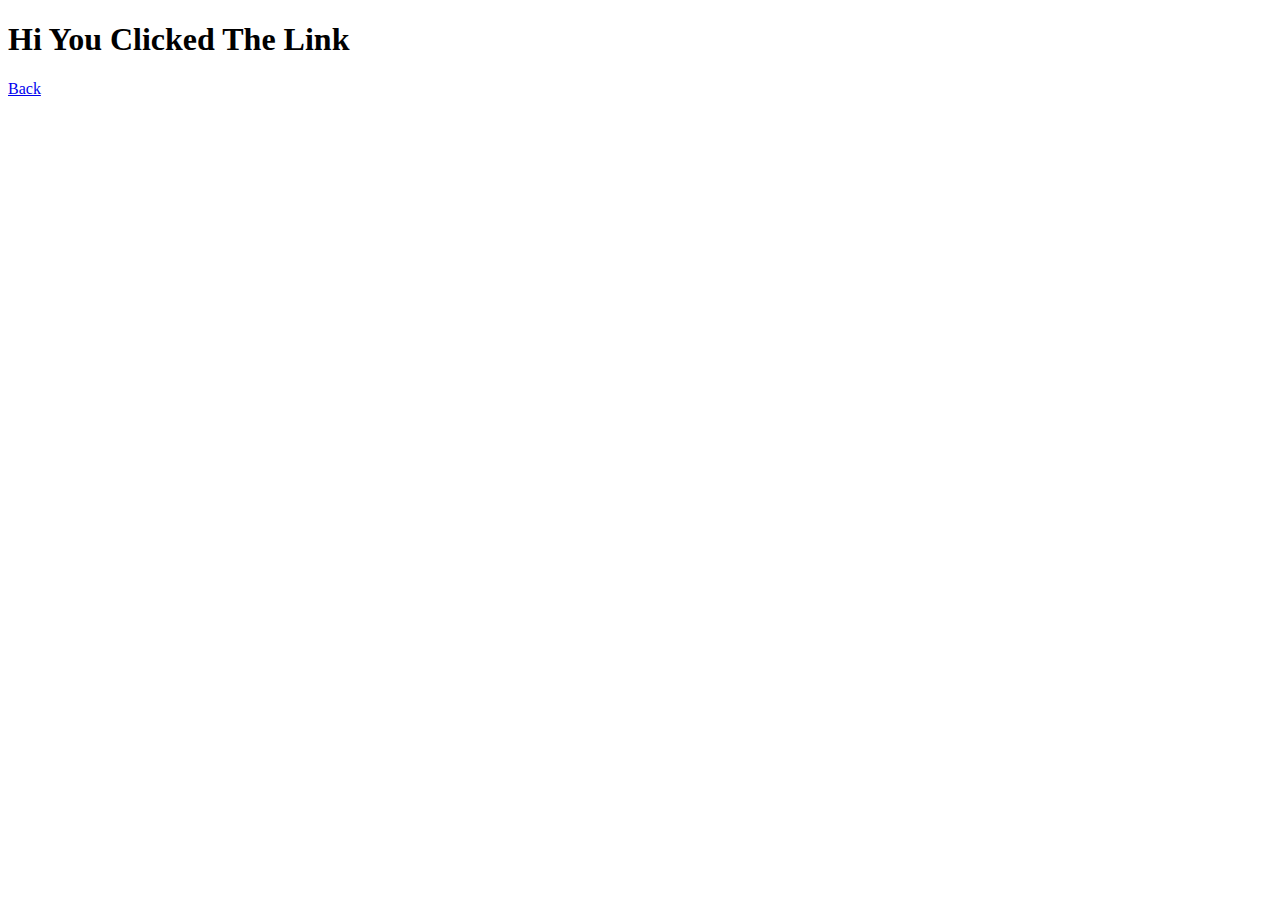
<file: link.html>
<!DOCTYPE html>
<html lang="en">
<head>
    <meta charset="UTF-8">
    <meta name="viewport" content="width=device-width, initial-scale=1.0">
    <title>Link</title>
</head>
<body>
    <h1>Hi You Clicked The Link</h1>
    <a href="https://web68.murloo.com/first.html">Back</a>
</body>
</html>
</file>
<file: indexStyle.css>
#title{
    text-align: center;
}
#bodyStyle{
    font-size: 30px;
}
tr{
    height: 100px;
    width: 25px;
}
</file>
<file: 10_style.css>
#form_wrap{
    padding: 40px;
    width: 50%;
    margin: 25px auto;
    background-color: #f1f1f1 ;  
    text-align: center;  
    border: 2px solid #000;
}
input[type=text],input[type=password],input[type=email]{ 
    padding:10px;
    font-size: 14px;
    border: 1px solid #b3b3b3;
    background-color: white;
    outline: none;
    margin: 5px 0px 5px 0px;
}

.btn{
    padding:10px;
    background:  #b3b3b3;
    color: #fff;
    font-weight:700;
    font-size:24px;
    border:1px solid #000;
    margin-top: 20px;
    cursor: pointer;
}

.btn:hover{
    background: #dfdede;
    color: #000;
}
</file>
<file: 8_style.css>
#body1{
    color:yellow;
/*border: size type color*/
    border: 1px solid black;
/*border types: solid,dashed,dotted*/
/* width , without width is full browser width*/
    
    
    padding: 5px;/*padding in all direction*/
    padding-top: 6px;
    padding-right: 7px;
    padding-bottom: 50px;
    padding-left: 9px;
    /*or you can right like this is
    clock wise direction
    write like this:

    padding: 6px 7px 8px 9px;
    
    */

    /*Margin 
    is distance of border with boundary of browser
    or another div.
    */
    margin: 1px 2px 1px 2px;

/*  background: yellow; */
/*  background: url(image.jpg) */
    background-image: url(https://previews.123rf.com/images/merkulovnik/merkulovnik1606/merkulovnik160600186/58592970-splash-of-paint-abstract-background.jpg);

    font-size: 30px;
    /*font-family: tahoma;*/
    font-family: 'Montserrat', sans-serif;
    font-weight: bold;

    text-transform: ;
    /*capitalize,uppercase,lowercase..*/
}
</file>
<file: 9_style.css>
#navBody{
    margin: 0px auto;
}
#nav{
    list-style-type: none; /*removes bullets*/
    display: ; /*puts the list inline*/
}

/*this will target the li tag inside the nav id*/
#nav li{
    display: inline-block;
    /*normally li is in Div format "block nature"which 
    takes whole width, now iline allows you to 
    spread the contents one feter pyther side ways*/
    padding: 5px 10px 5px 10px;
    color: red;
    cursor: pointer; /*turns cursor to pointer*/
    border: 1px solid red;
    background: #f1f1f1;
}



#body1{
    border: 5px black;
    border-style: solid;
    border-radius: 10%; /*round-ness*/
    padding: 10px 20px 20px 30px;;

    background-color: yellow;

    margin-top: 5px;
    width: 700px;
    height: 600px;

    text-align: center; /*aligns the text*/

    position: absolute;
    /*3types of positions:
    -absolute //all divs positions will start from top left corner and margins will dertimine how far from corner,hence at first, they will be ontop of each other
    -relative (default) //div's using same css id, populate under each other
    -fixed
    */
}

#body2{
    border: 5px black;
    border-style: solid;
    border-radius: 10%; /*round-ness*/
    padding: 10px 20px 20px 30px;;

    background-color: orange;

    margin: 45px 0px 20px 30px;
    width: 700px;
    height: 600px;

    text-align: center; /*aligns the text*/

    position: absolute;
}


#float1{
    border: 5px black;
    border-style: solid;
    border-radius: 10%; /*round-ness*/
    padding: 10px 20px 20px 30px;

    background-color: orchid;
    
    margin-top: 800px;
    width: 450px;
    height: 250px;

    float: left;
    text-align: left;
    font-size: 35px;

}
#float2{
    border: 5px black;
    border-style: solid;
    border-radius: 10%; /*round-ness*/
    padding: 10px 20px 20px 30px;

    background-color: maroon;
    
    margin-top: 800px;
    width: 450px;
    height: 250px;

    float: right;
    text-align: right;
    font-size: 35px;
}

/*in css3, you can target all html tags*/
h1{
    color: red;
}

h2,h3{
    color: green;
}
</file>
